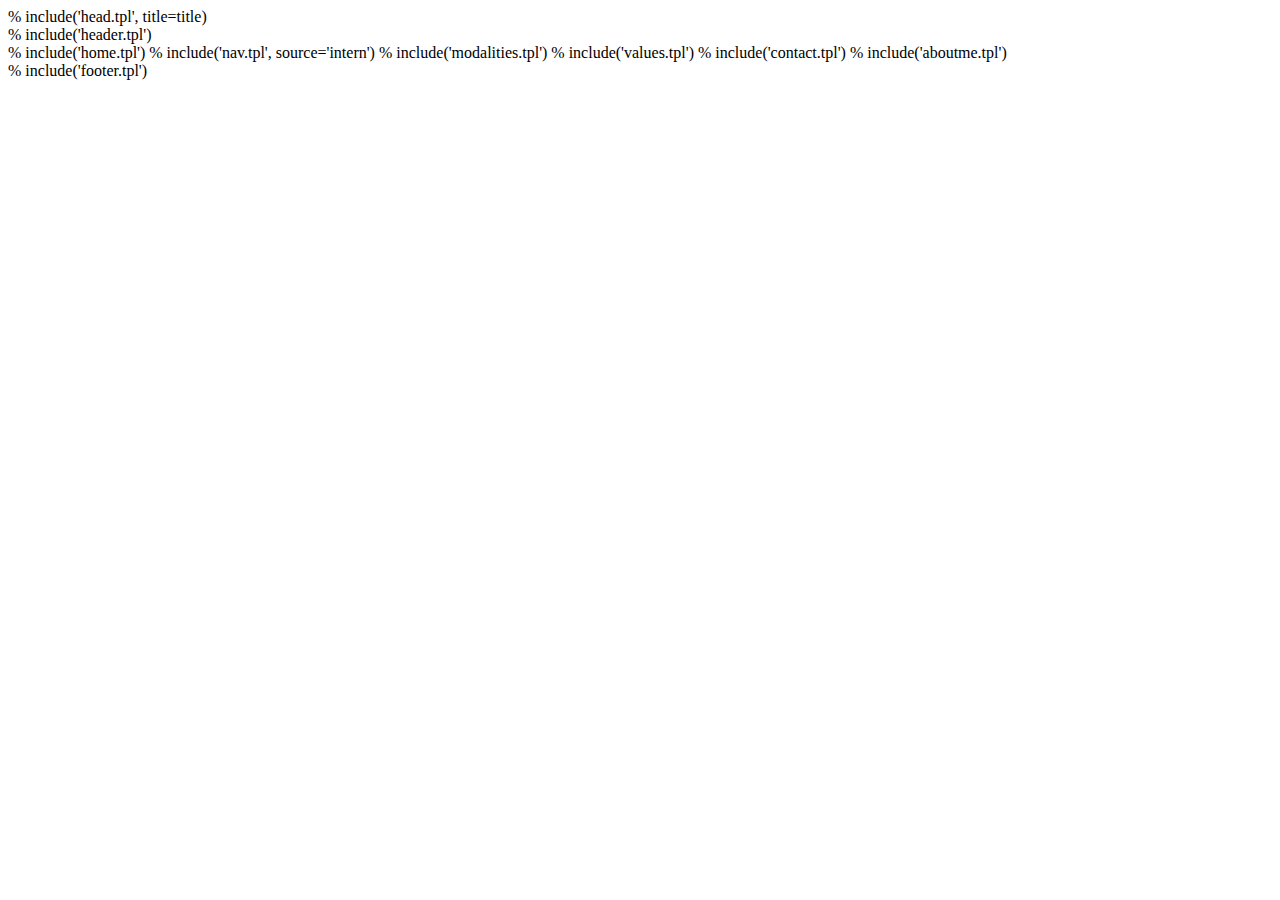
<file: views/index.html>
<!DOCTYPE html>
<html dir="ltr" lang="en-US" xmlns="http://www.w3.org/1999/xhtml">
  <head>
  % include('head.tpl', title=title)
  </head>
  <body>
  <!-- Container -->
  <section id="container">
    <!-- Header -->
    % include('header.tpl')
    <!-- /Header -->

    <!-- Content -->
    <section id="content">

      <!-- Home -->
      % include('home.tpl')
      <!-- /Home -->

      <!-- Menu -->
      % include('nav.tpl', source='intern')
      <!-- /Menu -->

      <!-- Modalités -->
      % include('modalities.tpl')
      <!-- /Modalités -->

      <!-- Valeurs -->
      % include('values.tpl')
      <!-- /Valeurs -->

      <!-- Contact -->
      % include('contact.tpl')
      <!-- /Contact -->

      <!-- Qui suis je -->
      % include('aboutme.tpl')
      <!-- /Qui suis je -->

    </section>
    <!-- /Content -->

    <!-- Footer -->
    % include('footer.tpl')
    <!-- /Footer -->

  </section>
  <!-- /Container -->
    <script>
      jQuery(document).ready(function () {
        // Needed variables
        var $content = $("#content");

        // Run easytabs
        $content.easytabs({
          animate: true,
          updateHash: false,
          transitionIn: 'slideDown',
          transitionOut: 'slideUp',
          animationSpeed: 600,
          tabs: ".tmenu",
          tabActiveClass: 'active',
          defaultTab: '#{{ activetab }}-li'
        });
        $('#contact-lnk').click( function() {
          $content.easytabs('select', '#contact');
         });
      });
    </script>
  </body>
</html>
</file>
